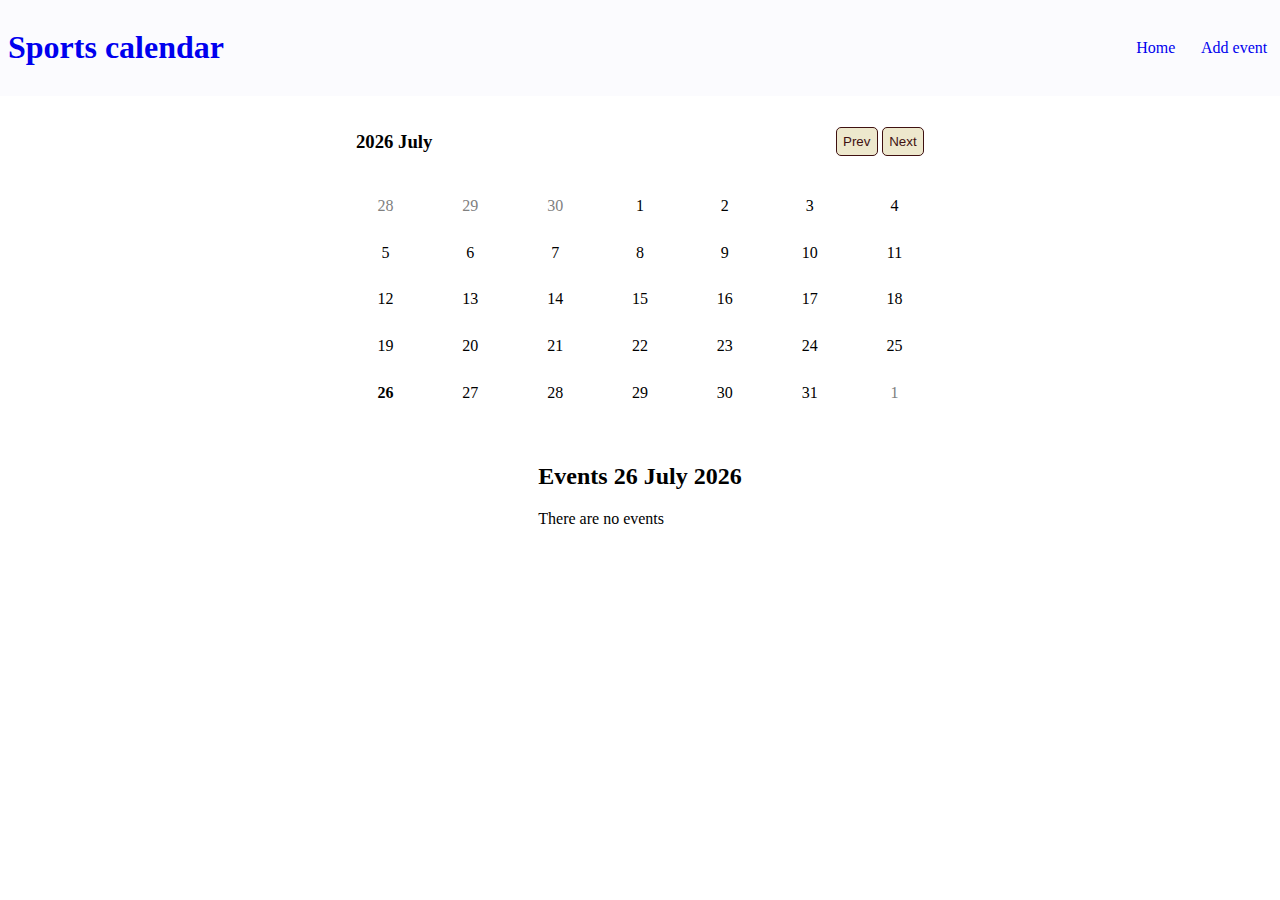
<file: views/index.html>
<!DOCTYPE html>
<html lang="en">
<head>
    <meta charset="UTF-8">
    <meta http-equiv="X-UA-Compatible" content="IE=edge">
    <meta name="viewport" content="width=device-width, initial-scale=1.0">
    <meta name="description" content="Online interactive calendar for sports fans">
    <meta name="keywords" content="calendar, sport, football, basketball, tennis">

    <link rel="stylesheet" href="/assets/css/style.css">

    <title>Sport Events Calendar</title>
</head>
<body>
    <header>
        <nav id="navbar">
            <a id="logo" href="index.html"><h1>Sports calendar</h1></a>
            <ul id="navbar-list">
                <li><a href="index.html">Home</a></li>
                <li><a href="add-event.html">Add event</a></li>
            </ul>
        </nav>
    </header>
    <main>
        <div id="calendar-container">
            <div id="month-header">
                <h3 id="current-month"></h3>
                <div id="calendar-navigation">
                    <button id="calendar-prev" aria-label="Previous month">Prev</button>
                    <button id="calendar-next" aria-label="Nex month">Next</button>
                </div>
            </div>
            <div id="calendar"></div>
        </div>
        <div id="sport-events">
            <h2>Events <span id="active-day"></span></h2>
            <div id="day-events"></div>
        </div>
    </main>

    <script src="/assets/js/script.js"></script>
</body>
</html>
</file>
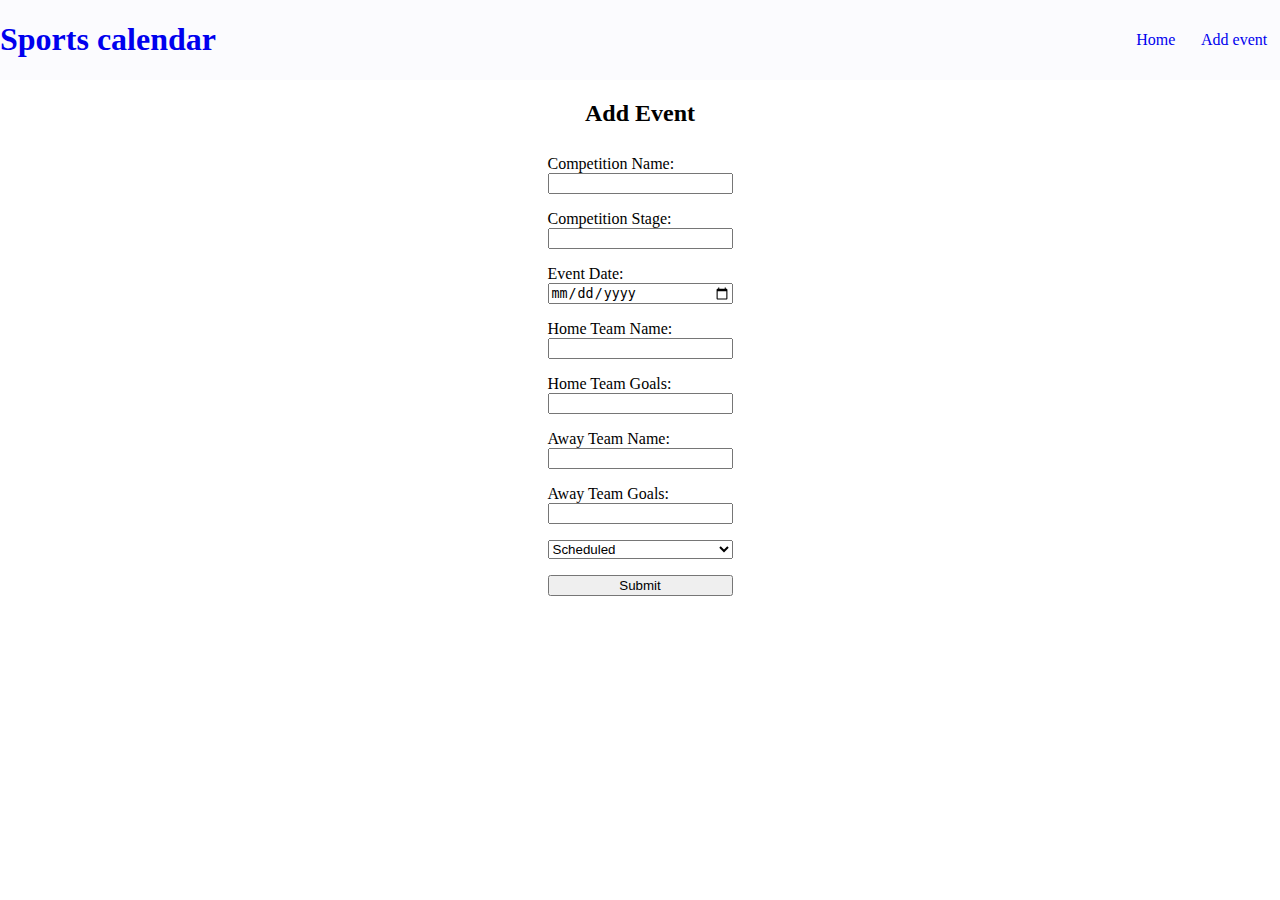
<file: views/add-event.html>
<!DOCTYPE html>
<html lang="en">
<head>
    <meta charset="UTF-8">
    <meta http-equiv="X-UA-Compatible" content="IE=edge">
    <meta name="viewport" content="width=device-width, initial-scale=1.0">
    <meta name="description" content="Online interactive calendar for sports fans">
    <meta name="keywords" content="calendar, sport, football, basketball, tennis">

    <link rel="stylesheet" href="/assets/css/style.css">

    <title>Add Event</title>
</head>
<body>
    <header>
        <nav id="navbar">
            <a href="index.html"><h1>Sports calendar</h1></a>
            <ul id="navbar-list">
                <li><a href="index.html">Home</a></li>
                <li><a href="add-event.html">Add event</a></li>
            </ul>
        </nav>
    </header>
    <main>
        <!-- Modal starts: It's here so it can cover the full width of the screen -->
        <div id="event-added-modal" class="modal">
            <div class="modal-content">
                <span id="close-modal">&times;</span>
                <div class="modal-text">
                    <h3>Event added</h3>
                    <p>The event has been added successfully.</p>
                </div>
            </div>
        </div>
        <!-- Modal ends -->

        <h2>Add Event</h2>
        <form id="add-event-form">
            <div class="form-element">
                <label for="competition-name">Competition Name:</label>
                <input type="text" name="originCompetitionName" id="competition-name" required>
            </div>

            <div class="form-element">
                <label for="competition-stage">Competition Stage:</label>
                <input type="text" name="stageName" id="competition-stage" required>
            </div>
    
            <div class="form-element">
                <label for="event-date">Event Date:</label>
                <input type="date" name="dateVenue" id="event-date" required>
            </div>

            <div class="form-element">
                <label for="home-team-name">Home Team Name:</label>
                <input type="text" name="homeTeamName" id="home-team-name" required>
            </div>

            <div class="form-element">
                <label for="home-team-goals">Home Team Goals:</label>
                <input type="number" name="homeTeamGoals" id="home-team-goals" min="0">
            </div>

            <div class="form-element">
                <label for="away-team-name">Away Team Name:</label>
                <input type="text" name="awayTeamName" id="away-team-name" required>
            </div>

            <div class="form-element">
                <label for="away-team-goals">Away Team Goals:</label>
                <input type="number" name="awayTeamGoals" id="away-team-goals" min="0">
            </div>
    
            <div class="form-element">
                <select name="eventStatus" id="event-status">
                    <option value="scheduled">Scheduled</option>
                    <option value="played">Played</option>
                </select>
            </div>
    
            <div class="form-element">
                <input type="submit" value="Submit">
            </div>
        </form>
    </main>

    <script src="/assets/js/add-event.js"></script>
</body>
</html>
</file>
<file: assets/css/style.css>
:root {
    /* Colors */
    --ligth-mustard: rgba(165, 138, 3, 0.2);
    --wine-red: rgb(63, 17, 17);
    --off-lavender: rgba(216,212,242,0.1);
}

/* Generic rules */
html,
body {
    margin: 0;
    padding: 0;
    height: 100%;
}

body {
    display: flex;
    flex-direction: column;
}

main {
    display: flex;
    flex-direction: column;
    align-items: center;
    flex: 1 0 auto;
}

ul {
    list-style-type: none;
    padding: 0;
}

a {
    text-decoration: none;
}

.hide {
    display: none;
}

button {
    background-color: var(--ligth-mustard);
    color: var(--wine-red);
    border: 1px solid var(--wine-red);
    padding: 0.4rem;
    border-radius: 5px;
}

/* Header */
#navbar {
    display: flex;
    justify-content: space-between;
    background-color: var(--off-lavender);
}

#logo {
    padding: 0.5rem;
}

#navbar-list {
    display: flex;
    align-items: center;
}

#navbar-list > li {
    padding: 0.8rem;
}

/* Calendar */
#calendar-container {
    width: 98%;
    margin: 1rem auto;
    max-width: 600px;
}

#month-header {
    display: flex;
    justify-content: space-between;
    padding: 0 1rem;
    align-items: center;
}

#calendar-navigation button:hover {
    cursor: pointer;
}

#calendar {
    display: grid;
    grid-template-columns: repeat(7, 1fr);
    gap: 10px;
    padding: 1rem 0.5rem;
    justify-items: center;
}

.calendar-day {
    display: flex;
    flex-direction: column;
    justify-content: center;
    align-items: center;
    height: 1.3rem;
    width: 1.3rem;
    padding: 0.5rem;
}

.today {
    font-weight: 700;
}

.last-month-day,
.next-month-day {
    color: grey;
}

.calendar-day:hover {
    cursor: pointer;
    background-color: var(--ligth-mustard);
    padding: 0.4rem;
    border-radius: 50%;
    height: 1.3rem;
    width: 1.3rem;
}

.has-events::after {
    content: "";
    height: 3px;
    width: 100%;
    background-color: blue;
}

/* Events summary */
.summary-event {
    margin: 1rem 0;
}

/* Event details */
#event-details-container {
    display: flex;
    flex-direction: column;
    justify-content: center;
    align-items: center;
    margin-top: 2rem;
    padding: 1rem 5rem;
    box-shadow: 0px 0px 6px -1px rgba(69, 73, 81, 0.6);
}

#event-details-container > * {
    padding: 0.5rem;
}

#event-details-local-date {
    margin-top: 2rem;
    font-size: 1.3rem;
}

#event-details-game-score {
    display: flex;
}

#event-details-competition-stage {
    text-transform: capitalize;
}

#event-details-home-team {
    padding-right: 0.5rem;
}

#event-details-away-team {
    padding-left: 0.5rem;
}

/* Add event form */
#add-event-form {
    display: flex;
    flex-direction: column;
}

#add-event-form > * {
    padding: 0.5rem;
}

.form-element {
    display: flex;
    flex-direction: column;
}

/* Code for modal adapted from https://www.w3schools.com/howto/howto_css_modals.asp */
.modal {
    display: none;
    position: fixed;
    z-index: 1;
    left: 0;
    top: 0;
    width: 100%;
    height: 100%;
    overflow: auto;
    background-color: rgba(0,0,0,0.4);
}

/* Modal Content/Box */
.modal-content {
    background-color: #fefefe;
    margin: auto;
    border: 1px solid #888;
    width: 80%;
    box-shadow: 0 4px 8px 0 rgba(0,0,0,0.2),0 6px 20px 0 rgba(0,0,0,0.19);
    animation-name: animatefadein;
    animation-duration: 0.6s
}

@keyframes animatefadein {
    from {opacity: 0}
    to {opacity: 1}
}

.modal-text {
    width: 90%;
    margin: 1.5rem auto;
    text-align: center;    
}

.modal-text h3 {
    color: black;
    text-align: center;
    padding-bottom: .3rem;
}

/* The Close Button */
#close-modal {
    color: #aaa;
    float: right;
    font-size: 28px;
    font-weight: bold;
    padding-right: .8rem;
    }

#close-modal:hover,
#close-modal:focus {
    color: black;
    text-decoration: none;
    cursor: pointer;
}
</file>
